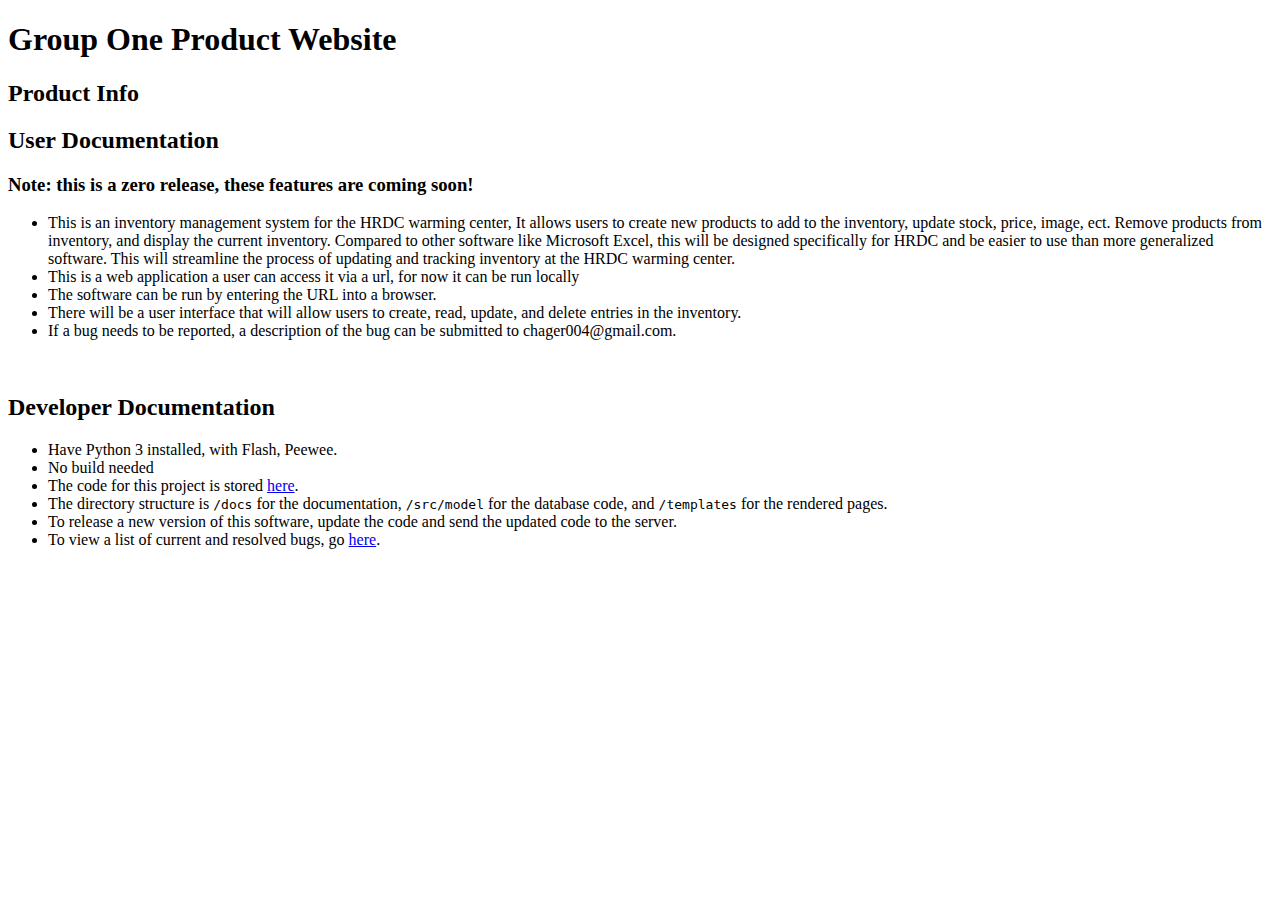
<file: docs/index.html>
<!DOCTYPE html>
<html lang="en">
<head>
    <meta charset="UTF-8">
    <meta name="viewport" content="width=device-width, initial-scale=1.0">
    <title>Group __ Product Website</title>
</head>
<body>
    <h1>Group One Product Website</h1>

    <h2>Product Info</h2>

    <h2>User Documentation</h2>
   <h3>Note: this is a zero release, these features are coming soon!</h3>
    <ul>
        <li>
            This is an inventory management system for the HRDC warming center, It allows users to create new products to add to the inventory, update stock, price, image, ect. Remove products from inventory, and display the current inventory. Compared to other software like Microsoft Excel, this will be designed specifically for HRDC and be easier to use than more generalized software. This will streamline the process of updating and tracking inventory at the HRDC warming center. 
        </li>
        <li>
            This is a web application a user can access it via a url, for now it can be run locally
        </li>
        <li>
            The software can be run by entering the URL into a browser.
        </li>
        <li>
            There will be a user interface that will allow users to create, read, update, and delete entries in the inventory.
        </li>
        <li>
            If a bug needs to be reported, a description of the bug can be submitted to chager004@gmail.com.
        </li> 
    </ul>
    <br>
    <h2>Developer Documentation</h2>
    <ul>
        <li>
            Have Python 3 installed, with Flash, Peewee.
        </li>
        <li>
            No build needed
        </li>
        <li>
            The code for this project is stored <a href=”https://github.com/423S25/project1”>here</a>.
        </li>
        <li>
            The directory structure is <code>/docs</code> for the documentation, <code>/src/model</code> for the database code, and <code>/templates</code> for the rendered pages.
        </li>
        <li>
            To release a new version of this software, update the code and send the updated code to the server.
        </li>
        <li>
            To view a list of current and resolved bugs, go <a href=”https://github.com/423S25/project1/issues”>here</a>.
        </li> 
    </ul>


</body>
</html>
</file>
